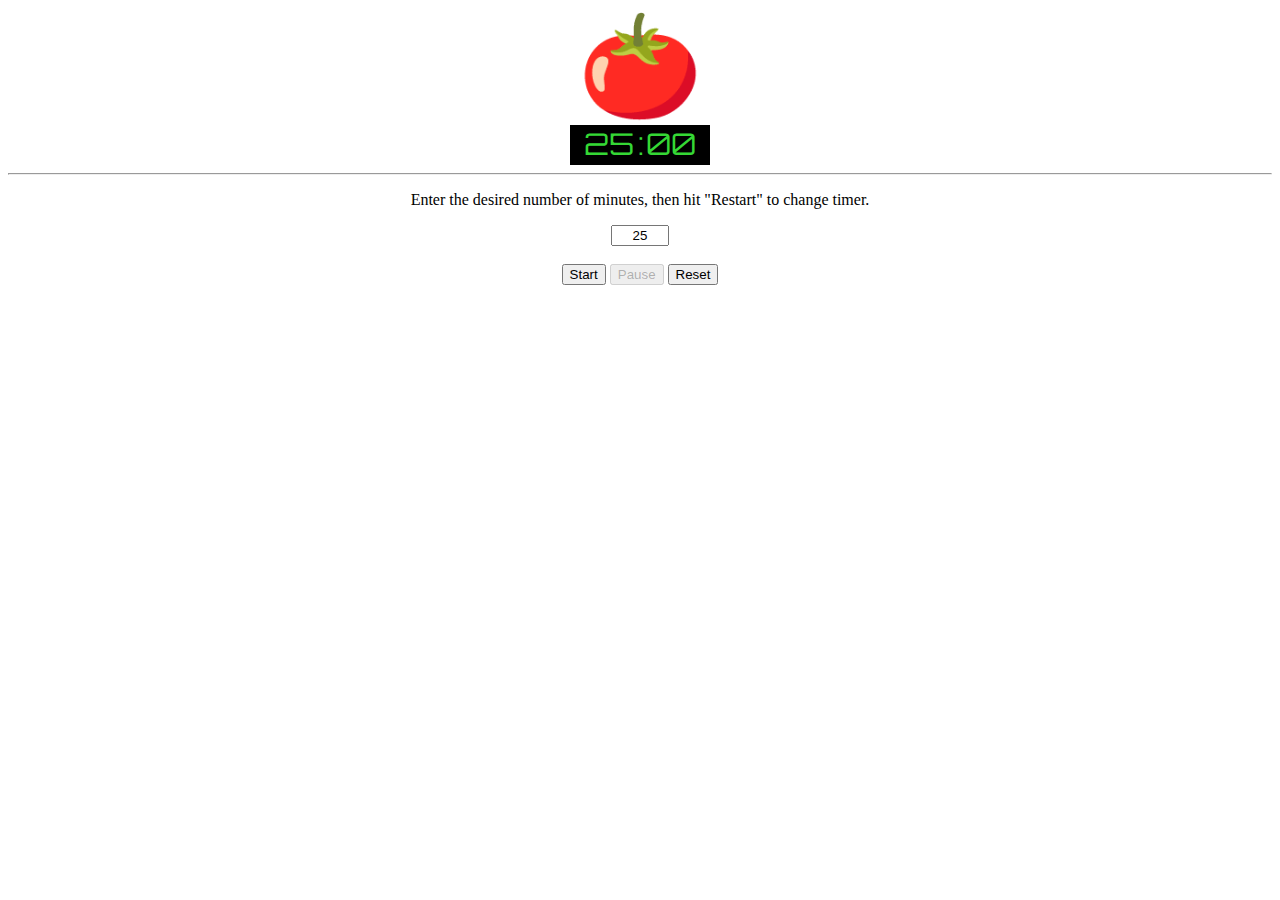
<file: index.html>
<!DOCTYPE html>
<html>

<head>
    <meta charset="utf-8" />
    <meta http-equiv="X-UA-Compatible" content="IE=edge">
    <title>25:00</title>
    <meta name="viewport" content="width=device-width, initial-scale=1">
    <link href="https://fonts.googleapis.com/css?family=Orbitron" rel="stylesheet">
    <link rel="icon" type="image/png" href="./files/tomato.png">
    <link rel="stylesheet" type="text/css" media="screen" href="main.css" />
</head>

<body>
    <div id="tomato">
        🍅
    </div>

    <div id="clock">
        <div id='minutes'>25</div><div id='middle'>:</div><div id='seconds'>00</div>
    </div>
    <hr>
    <p id="message">Enter the desired number of minutes, then hit "Restart" to change timer.</p>
    <input maxlength="2" type="text" id="setTimer" value="25" />
    <br>
    <br>

    <div id="buttons">
        <button id='start' onclick='start()'>Start</button>
        <button id='pause' onclick='pause()'>Pause</button>
        <button id='reset' onclick='reset()'>Reset</button>
    </div>

    <script src="main.js"></script>

</body>

</html>
</file>
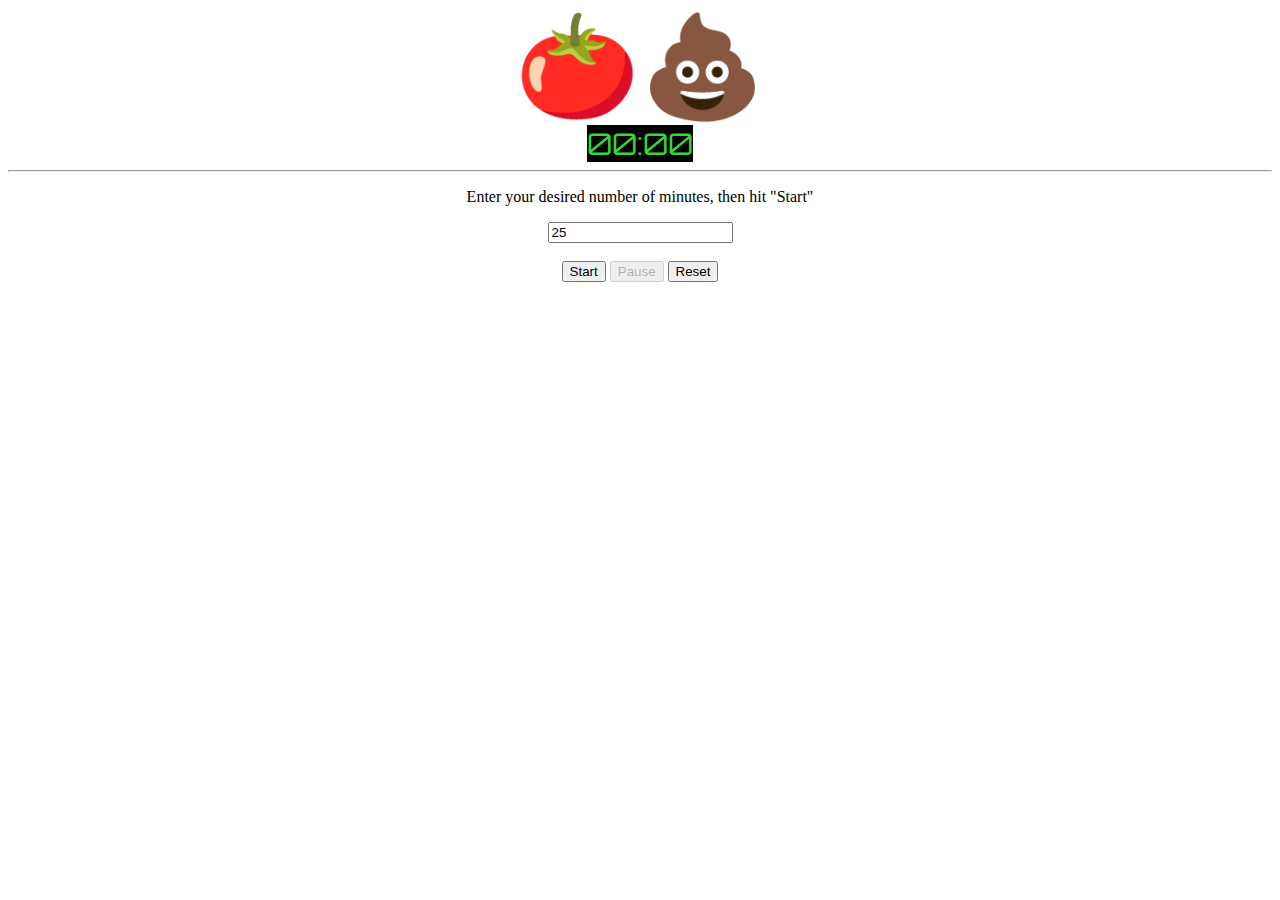
<file: tomatoTimer.html>
<!DOCTYPE html>
<html>

<head>

    <link href="https://fonts.googleapis.com/css?family=Orbitron" rel="stylesheet">
    <link rel="icon" type="image/png" href="tomato.png">
    <meta charset="utf-8" />
    <meta http-equiv="X-UA-Compatible" content="IE=edge">
    <title>00:00</title>

    <style>
        body {
            text-align: center;
        }

        #clock {
            font-family: Orbitron, -apple-system, BlinkMacSystemFont, 'Segoe UI', Roboto, Oxygen, Ubuntu, Cantarell, 'Open Sans', 'Helvetica Neue', sans-serif;
            font-size: 30px;
            color: rgb(53, 216, 53);
            background-color: black;
            display: inline-block;
        }

        #tomato {
            font-size: 100px;
        }


        body.flashing {
            animation-name: flash;
            animation-iteration-count: infinite;
            animation-duration: 1s;
        }

        @keyframes flash {
            0% {
                background-color: blue
            }
            100% {
                background-color: white
            }
        }
    </style>

</head>

<body>

    <div id="tomato">
        🍅💩
    </div>

    <div id="clock">
        00:00
    </div>
    <hr>
    <p id="message">Enter your desired number of minutes, then hit "Start"</p>
    <input type="text" id="setTimer" value="25" />
    <br>
    <br>
    <div id="buttons">
        <button id="start" onclick="start()">Start</button>
        <button id="pause" onclick="pause()">Pause</button>
        <button id="reset" onclick="reset()">Reset</button>
    </div>

    <script>

        let audio = new Audio("bell2.mp3")

        let secondsRemaining = 60
        let minutes

        const tickDelay = 1000

        let timer
        let firstMinute = true

        let startButton = document.getElementById("start")
        let pauseButton = document.getElementById("pause")
        let body = document.querySelector("body")

        let firstStart = true

        function start() {
            console.log("start called")
            if (firstStart) {
                minutes = document.getElementById("setTimer").value;
                if (!parseInt(minutes) || minutes == "" || isNaN(minutes) == true) {
                    minutes = 25
                }
            }
            if (firstMinute) {
                minutes -= 1
            }
            startButton.disabled = true
            setTimeout(tick, tickDelay)
            pauseButton.disabled = false
            firstMinute = false
        }

        function tick() {
            secondsRemaining -= 1
            updateClock()
            if (secondsRemaining > 0) {
                timer = setTimeout(tick, tickDelay)
            } else if (secondsRemaining == 0 && minutes == 0) {
                startButton.disabled = true
                pauseButton.disabled = true
                pause()
                audio.play()
                body.className = "flashing"
                // let title = document.querySelector('title')
                // setInterval("flashTitle('Take a Break!', '🍅🍅:🍅🍅')", 800);  
            } else {
                secondsRemaining = 60
                minutes -= 1
                firstStart = false
                start()
            }
        }

        function pause() {
            firstStart = false
            console.log("pause called")
            pauseButton.disabled = true
            clearTimeout(timer)
            startButton.textContent = "Resume"
            startButton.disabled = false
        }

        function updateClock() {
            let clock = document.getElementById('clock')
            let title = document.querySelector('title')
            if (secondsRemaining < 10) {
                clock.textContent = minutes + ":0" + secondsRemaining
                title.textContent = minutes + ":0" + secondsRemaining
            } else if (secondsRemaining == 60) {
                clock.textContent = minutes + ":00"
                title.textContent = minutes + ":00"
            } else {
                clock.textContent = minutes + ":" + secondsRemaining
                title.textContent = minutes + ":" + secondsRemaining
            }
        }

        function reset() {
            firstStart = true
            firstMinute = true
            secondsRemaining = 60
            minutes = document.getElementById("setTimer").value
            if (!parseInt(minutes) || minutes == "" || isNaN(minutes) == true) {
                minutes = 25
            }
            pause()
            updateClock()
            startButton.disabled = false
            startButton.textContent = "Start"
            pauseButton.disabled = true
            body.classList.remove("flashing")
            // let tabFlash = setTimeout("flashTitle", 800)
            // window.clearInterval(tabFlash)
        }

        // function flashTitle(pageTitle, newMessageTitle) {
        //     if (document.title == pageTitle) {
        //         document.title = newMessageTitle;
        //     }
        //     else {
        //         document.title = pageTitle;
        //     }
        // }

        pauseButton.disabled = true

    </script>
</body>

</html>
</file>
<file: main.css>
body {
  text-align: center;
}

#clock {
  font-family: Orbitron, -apple-system, BlinkMacSystemFont, 'Segoe UI', Roboto, Oxygen, Ubuntu, Cantarell, 'Open Sans', 'Helvetica Neue', sans-serif;
  font-size: 30px;
  color: rgb(53, 216, 53);
  background-color: black;
  margin: auto;
  width: 140px;
}

#minutes {
  display: inline-block;
  width: 50px;
  height: 40px;
  text-align: center;
}
#seconds {
  display: inline-block;
  width: 50px;
  height: 40px;
  text-align: start;
}
#middle {
  display: inline-block;
  width: 10px;
  height: 40px;
  margin-left: 2px;
}

#tomato {
  font-size: 100px;
}

#setTimer {
  width: 50px;
  text-align: center;
}

body.flashing {
  animation-name: flash;
  animation-iteration-count: infinite;
  animation-duration: 1s;
}

@keyframes flash {
  0% {
      background-color: blue
  }
  100% {
      background-color: white
  }
}
</file>
